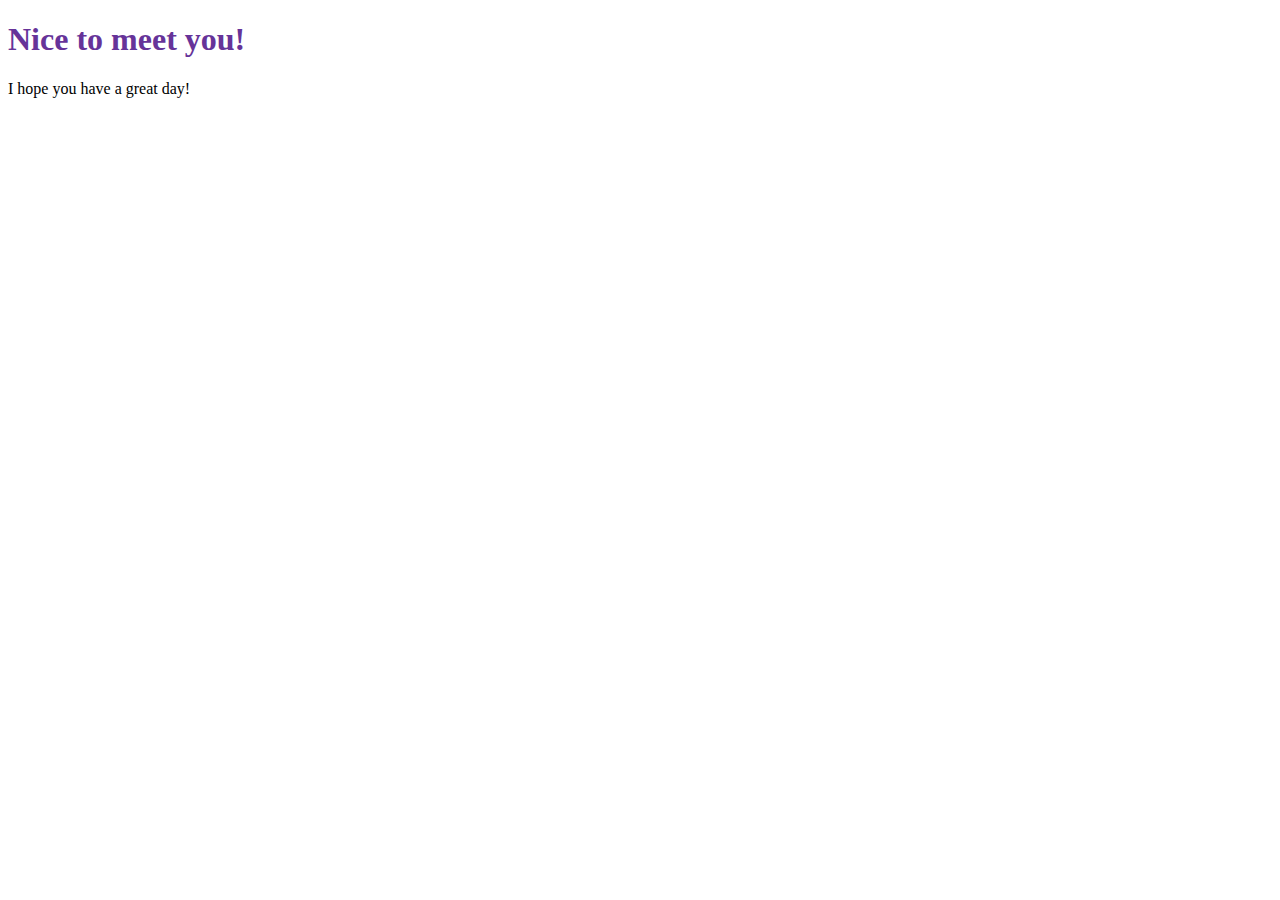
<file: index.html>
<!DOCTYPE html>
<html>
<head>
    <title>Hi there</title>
    <link rel="stylesheet" href="GitPage.css">
</head>
<body>

<h1 class="nice-meeting">Nice to meet you!</h1>
<p>I hope you have a great day!</p>

</body>
</html>
</file>
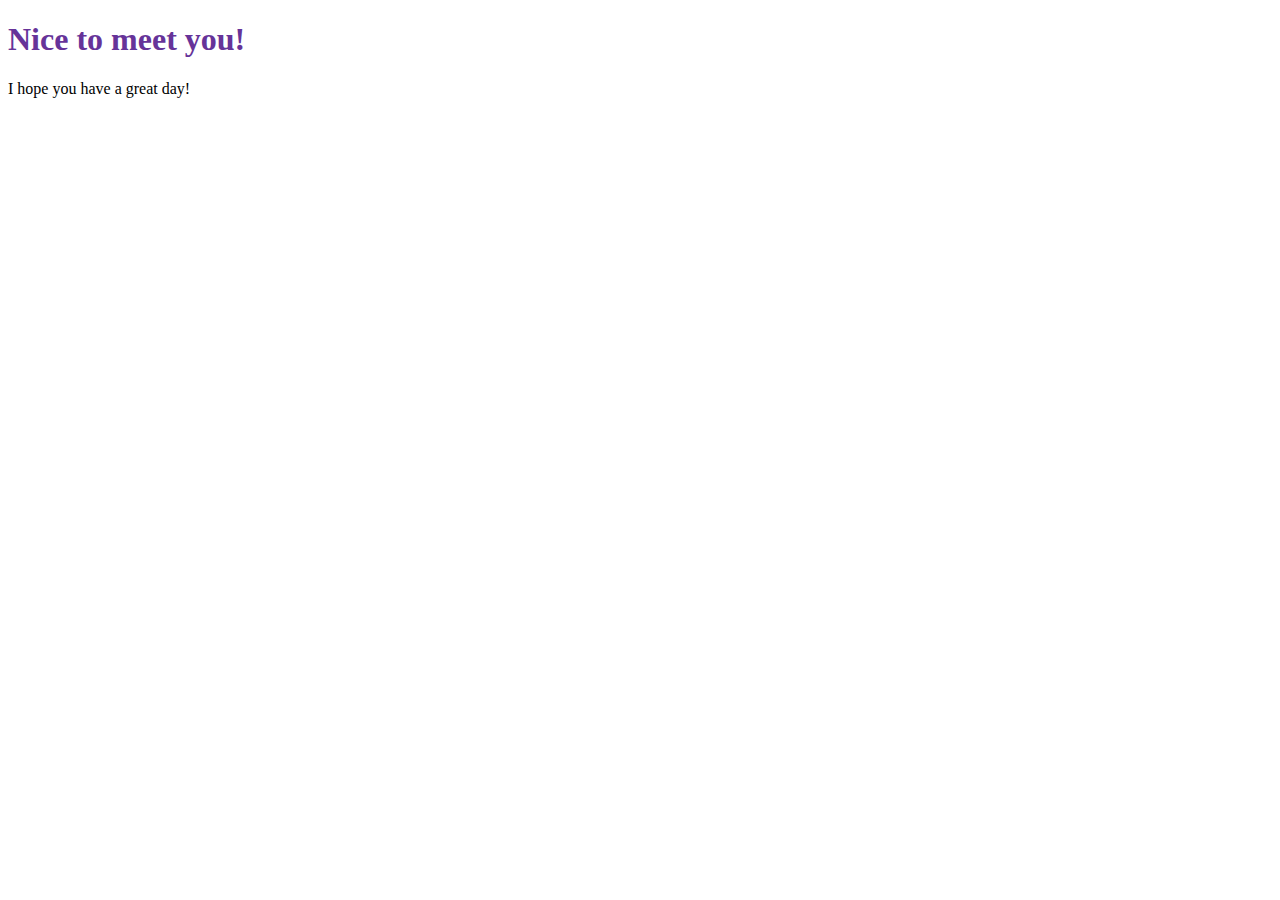
<file: GitPage.html>
<!DOCTYPE html>
<html>
<head>
    <title>Hi there</title>
    <link rel="stylesheet" href="GitPage.css">
</head>
<body>

<h1 class="nice-meeting">Nice to meet you!</h1>
<p>I hope you have a great day!</p>

</body>
</html>
</file>
<file: GitPage.css>
.nice-meeting {
    color: rebeccapurple;
}
</file>
